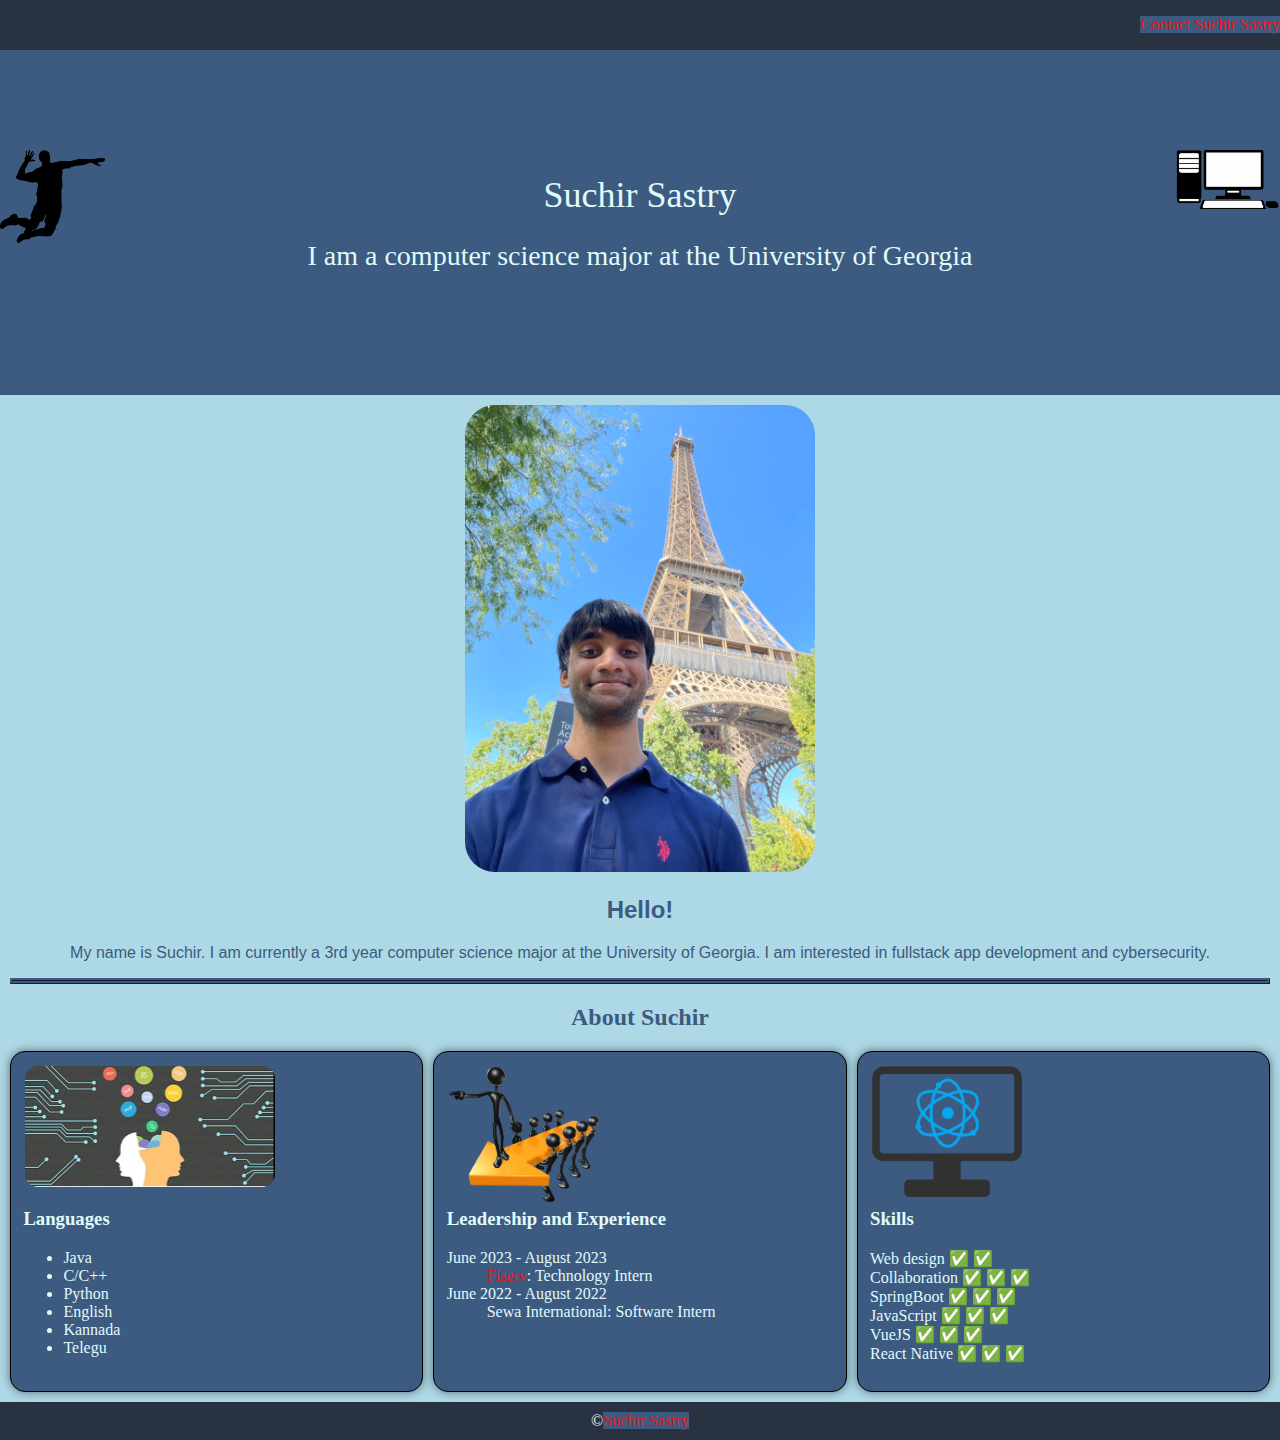
<file: index.html>
<!DOCTYPE html>
<html lang="en">
<head>
    <meta charset="utf-8">
    <link rel="icon" href="/favicon.ico">
    <title>Suchir Sastry</title>   
    <link rel="stylesheet" href="css/demo.css">
</head>

<body>
    <nav>
        <p><a href = 'contact.html'>Contact Suchir Sastry</a></p>
    </nav>
    <section class="section1"> 
        <img src = "images/volleyball_img.png" width = "105px" class="volleyball">
        <img src = "images/computer.png" width = "105px" class="computer">
        <h1 class="header"> Suchir Sastry </h1> 
        <h2 class="subHeader">I am a computer science major at the University of Georgia</h2>
    </section>
    <section class="section2">
        <img src = images\IMG_3781.jpg width = "350px" class="mePic">
        <div class="about">
        <h2 class="description">Hello!</h2>
        <p class="description">My name is Suchir. I am currently a 3rd year computer science major at the University of Georgia. I am interested in fullstack app development and cybersecurity. </p>
        </div>
        <hr class="hrule">
        <h2 class="about"> About Suchir </h2>
        <div class="three-col">
        <div class="card">
        <img src="images/languages.png" width="250px" class="languagesimg">
        <div class="languagesContent">
        <h3> Languages </h3>
        <ul>
            <li>Java</li>
            <li>C/C++</li>
            <li>Python</li>
            <li>English</li>
            <li>Kannada</li>
            <li>Telegu</li>
        </ul>
        </div>
        </div> 
        <div class="card">
        <img src="images/leadership.png" width="150px" class="languagesimg">
        <div class="languagesContent">
        <h3>Leadership and Experience</h3>
        <dl>
            <dt>June 2023 - August 2023</dt>
                <dd><a href = "https://www.fiserv.com/en.html">Fiserv</a>: Technology Intern</dd>
            <dt>June 2022 - August 2022</dt>
                <dd>Sewa International: Software Intern</dd>
        </dl>
        </div>
        </div>
        <div class="card">
        <img src="images/skills.png" width="150px" class="languagesimg">
        <div class="languagesContent">
        <h3>Skills</h3>
        <dl>
            <dt>Web design &#9989 &#9989</dt>
            <dt>Collaboration &#9989 &#9989 &#9989</dt>
            <dt>SpringBoot &#9989 &#9989 &#9989</dt>
            <dt>JavaScript &#9989 &#9989 &#9989</dt>
            <dt>VueJS &#9989 &#9989 &#9989</dt>    
            <dt>React Native &#9989 &#9989 &#9989</dt>
        </dl>
        </div>
        </div>
        </div>
    </section>
    <footer>
        <character>&copy<a href = 'contact.html'>Suchir Sastry<a></character>
    </footer>               
</body>

</html>
<style>
    
</style>
</file>
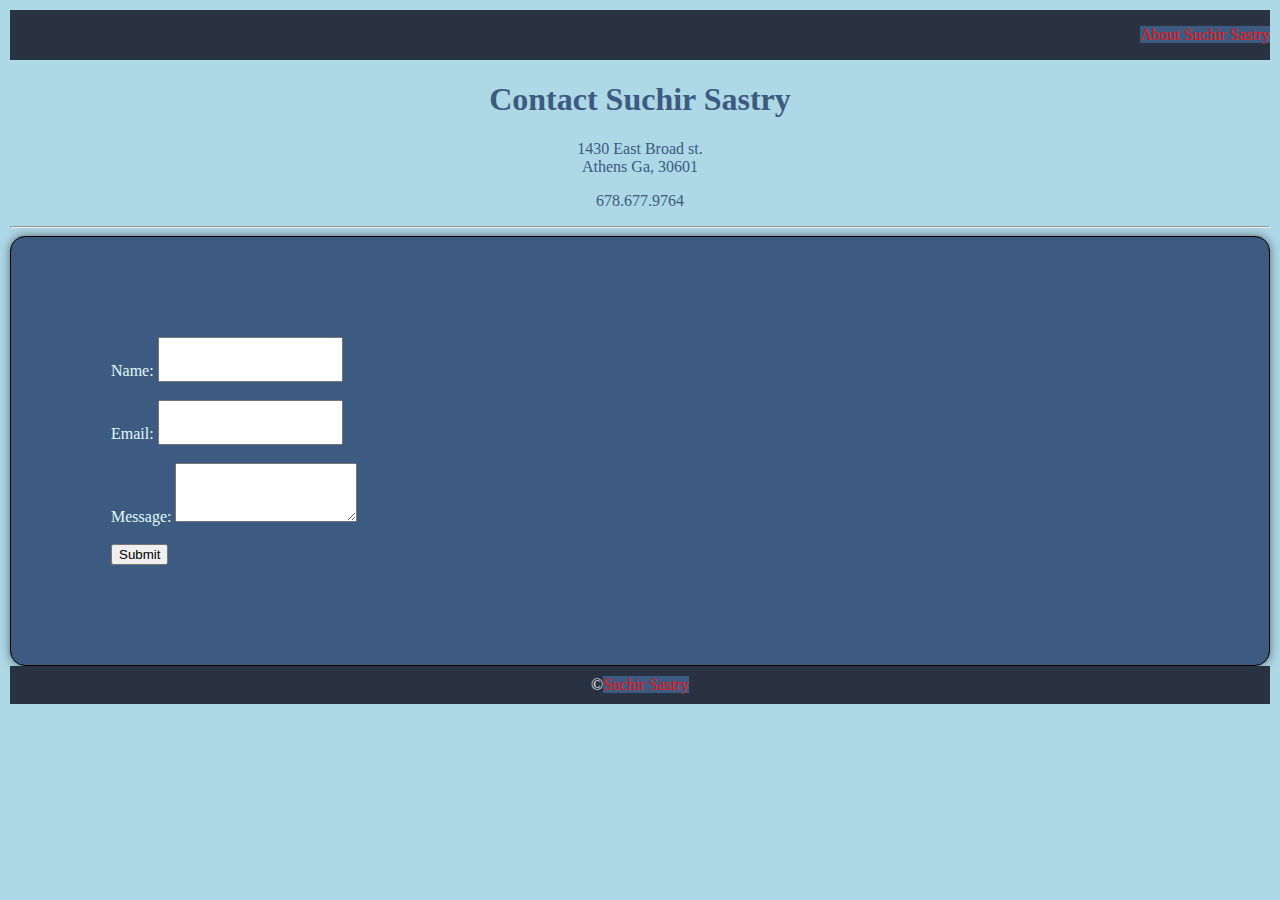
<file: contact.html>
<!DOCTYPE html>
<html lang="en">
<head>
    <meta charset="utf-8">
    <link rel="icon" href="/favicon.ico">
    <title>Contact Suchir Sastry</title>
    <link rel="stylesheet" href="css/demo.css">
</head>

<body class="section2">
   <nav><p><a href = "index.html">About Suchir Sastry</a></p></nav>
   <h1>Contact Suchir Sastry</h1>
   <p>1430 East Broad st.<br>Athens Ga, 30601</p>
   <p>678.677.9764</p>
   <hr>
   <div class="form">
   <div class="contactCard">
   <form action="mailto:srs49379@uga.edu" method="post">
        Name: <input type = "text" class="input"><br><br>
        Email: <input type = "email" class="input"><br><br>
        Message: <textarea class="input"></textarea><br><br>
        <input type = "submit"> 
   </form>
   </div>
   </div>
   <footer>
    <character>&copy<a href = 'index.html'>Suchir Sastry<a></character>
   </footer>
</body>

</html>
<style>

</style>
</file>
<file: css/demo.css>
body { 
    margin: 0px;
}
nav {
    /* background-color: rgb(54, 58, 164); */
    background-color: #293241;
    display: flex;
    justify-content:right;
}

nav a{ 
    background-color: #3d5a80;
    color:white;
    /* background-color: rgb(73, 78, 222);
    color: white; */
   
}
nav a:hover {
    background-color: lightblue;
    /* color: lightblue; */
    /* background-color: rgb(54, 59, 198);
    color: rgb(188, 188, 188); */
} 
a:link{ 
    color: rgb(240, 19, 19);
    text-decoration:none;
}
a:hover {
  text-decoration:none; 
  color:#3d5a80;  
}
.section1 {
    /* background-color: rgb(64, 176, 175); */
    background-color: #3d5a80;
    text-align: center;
    /* display:flex;
    justify-content:center; */
    padding:100px;
}
.section2{
    background-color: lightblue;
   /* background-color: #98c1d9 ; */
    padding: 10px;
    color: #3d5a80;
    text-align: center;
}
.header {
    font-family: fantasy, "Copperplate";
    font-size: 36px;
    font-weight: lighter;
    color: #e0fbfc;
}
.volleyball {
    position:absolute ;
    top: 15;
    left: 0;
}
.computer{
    position: absolute;
    bottom: 15;
    right: 0;
}
.mePic{
    /* display: flex;
    justify-content: center; */
    /* padding-left: 200px; */
    border-radius: 30px;
}
.about{
    text-align: center;
}
.subHeader {
    font-family: fantasy, "Copperplate";
    font-size: 28px;
    font-weight: lighter;
    color: #e0fbfc;
}
.card{
    border: 1px solid black; 
    border-radius: 15px;
    box-shadow: 0 0 10px rgba(0, 0, 0, 0.5);
    background-color: #3d5a80;
    outline: none;
    padding: 3%;
    font-size: medium;
    text-align: left;
    display: flex;
    color: #e0fbfc;
}
.input{
    padding-top: 25px;
}
.contactCard{
    border: 1px solid black; 
    border-radius: 15px;
    box-shadow: 0 0 10px rgba(0, 0, 0, 0.5);
    background-color: #3d5a80;
    outline: none;
    padding: 3%;
    font-size: medium;
    text-align: left;
    display: flex;
    color: #e0fbfc;
    padding: 100px
}
.languagesimg{
    align-items: center;
    position:absolute;
    padding: 2px;
    border-radius: 15px;
}
.languagesContent{
    text-align: left;
    padding-top: 125px;
}
.three-col {
    display: grid;
    grid-template-columns: repeat(3, 1fr); 
    gap: 10px; 
  }
.one-col{
    display: grid;
    flex-direction: column; 
    position: center;
    justify-content: center;
    padding: 10px;
    justify-content: center;
    text-align: center;
}
.description {
    text-align: center;
    font-family:'Trebuchet MS', 'Lucida Sans Unicode', 'Lucida Grande', 'Lucida Sans', Arial, sans-serif;
    color: #3d5a80;
}
.hrule {
    border: 3px ridge #3d5a80;
}
footer {
    background-color: #293241;
    color: whitesmoke;
    display: flex;
    justify-content: center;
    padding: 10px;
}
footer a{ 
    background-color: #3d5a80;
    color:white
}
footer a:hover {
    background-color: lightblue;
    /* color: lightblue */
}
</file>
